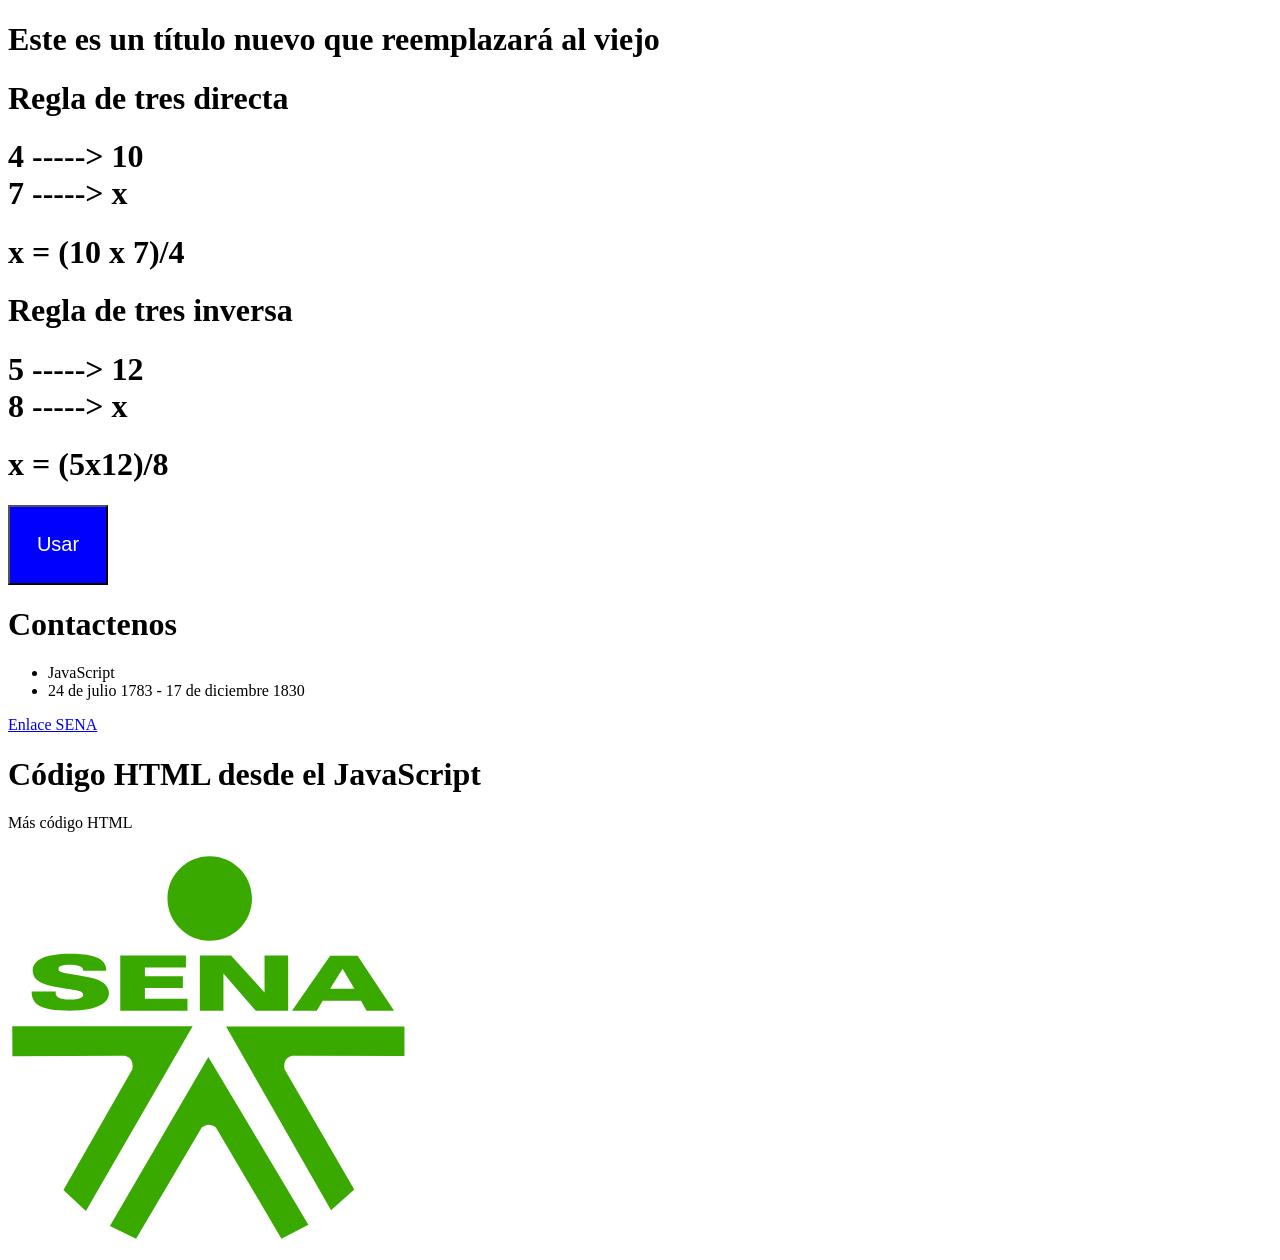
<file: index.html>
<!DOCTYPE html>
<html lang="es">
    <head>
        <meta charset="UTF-8">
        <meta name="viewport" content="width=device-width, initial-scale=1.0">
        <title>Fundamentos de JavaScript - SENA</title>
    </head>

    <body>

        <header>

            <div id="divPadre">
                <h3 id="tituloHijo">Este es un títutlo hijo</h3>
                <h3 id="tituloHijo2">Este es un título hijo 2</h3>
            </div>

        </header>

        <h1 id="tituloGrande">Fundamentos de JavaScript</h1>

        <h1>Regla de tres directa</h1>

        <h1>4   ----->   10<br>7   ----->   x</h1>
        <h1>x = (10 x 7)/4</h1>

        <h1>Regla de tres inversa</h1>

        <h1>5   ----->   12<br>8   ----->   x</h1>

        <h1>x = (5x12)/8</h1>

        <button onclick="calculadora()" style="background-color:blue; color:white; height:80px; width: 100px; font-size:20px;">Usar</button>

        <footer>
            <h1>Contactenos</h1>

            <ul id="lista"> <!-- Elemento padre-->
                <!--Elementos hijos-->
            </ul>

            <a id="mylink" href="https://www.sena.edu.co/">Enlace SENA</a>
        </footer>

        <!--Insertar más código HTTML desde el JavaScript-->

        <script src="dom.js">
        </script>
    </body>
</html>
</file>
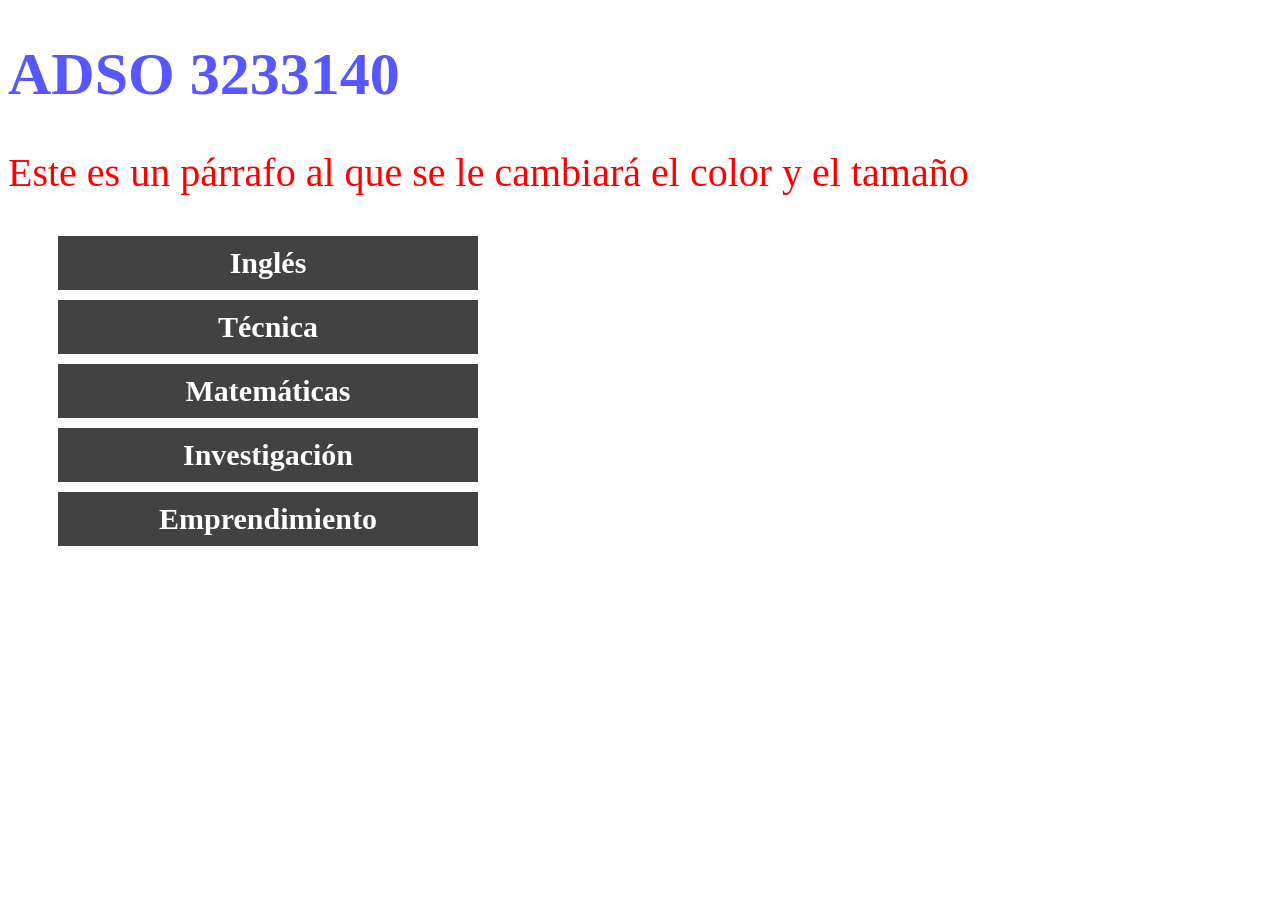
<file: actividad_8_dom.html>
<!DOCTYPE html>
<html lang="es">
    <head>

    </head>
        <meta charset="UTF-8">
        <meta name="viewport" content="width=device-width, initial-scale=1.0">
        <title>Actividad 8 DOM</title>
        <link rel="stylesheet" href="styles.css">
    <body>
        
        <h1 id="titulo"></h1>

        <p id="mensaje"></p>

        <ul id="lista">

        </ul>



        <script src="actividad_8_dom.js"></script>

    </body>
</html>
</file>
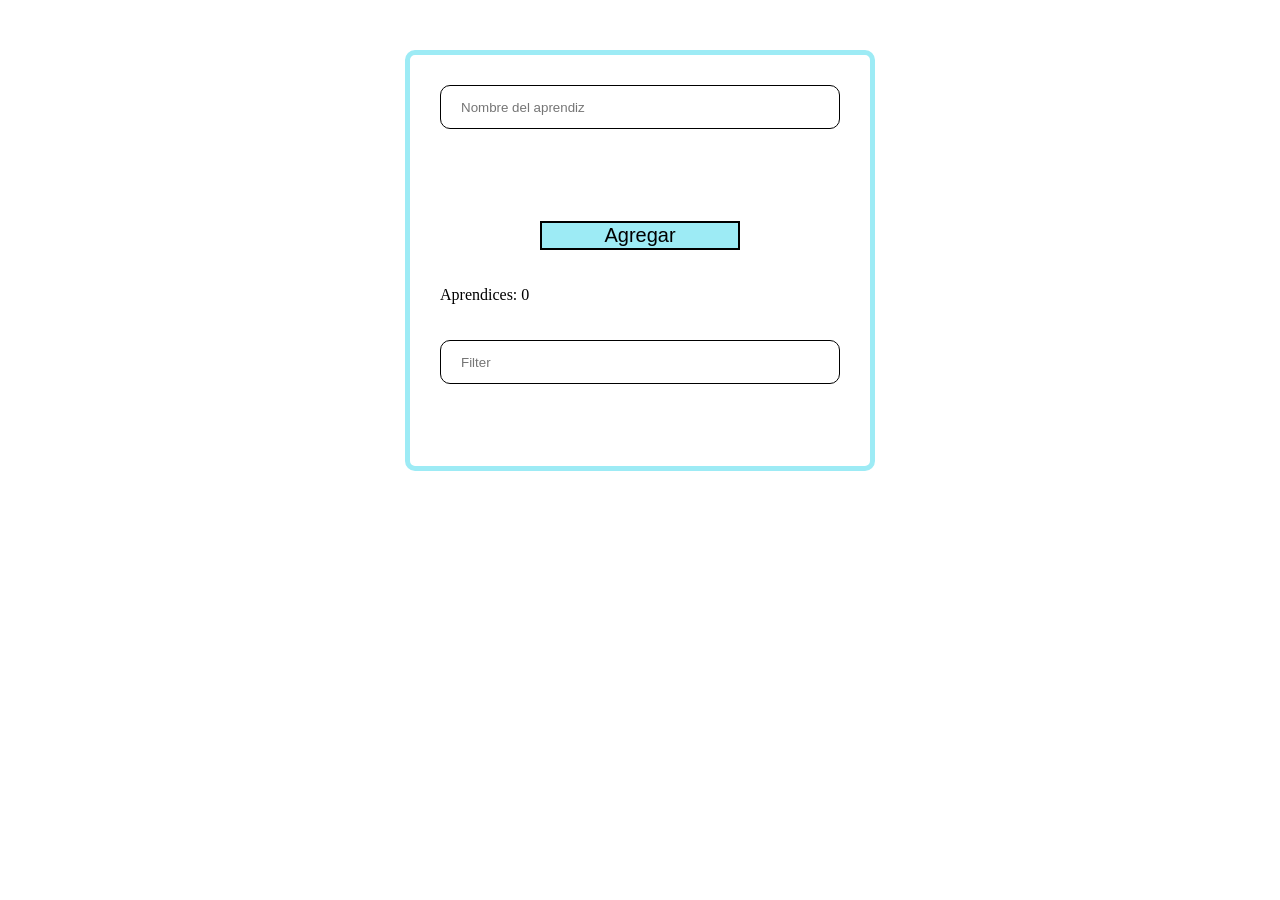
<file: actividad_9.html>
<!DOCTYPE html>
<html>
    <head>
        <meta charset="UTF-8">
        <meta name="viewport" content="width=device-width, initial-scale=1.0">
        <title>Actividad 9 Eventos</title>
        <link rel="stylesheet" href="styles.css">
    </head>

    <body>
        <div id="agregar">
            <input type="text" id="nombre" placeholder="Nombre del aprendiz">
            <p id="mostrar"></p>
            <button id="btn-enviar">Agregar</button>
            <p id="contadorAprendices">Aprendices: 0</p>
            <input type="text" id="filtro" placeholder="Filter">
            <ul id="lista"></ul>
        </div>

        <script src="actividad_9.js"></script>
    </body>
</html>
</file>
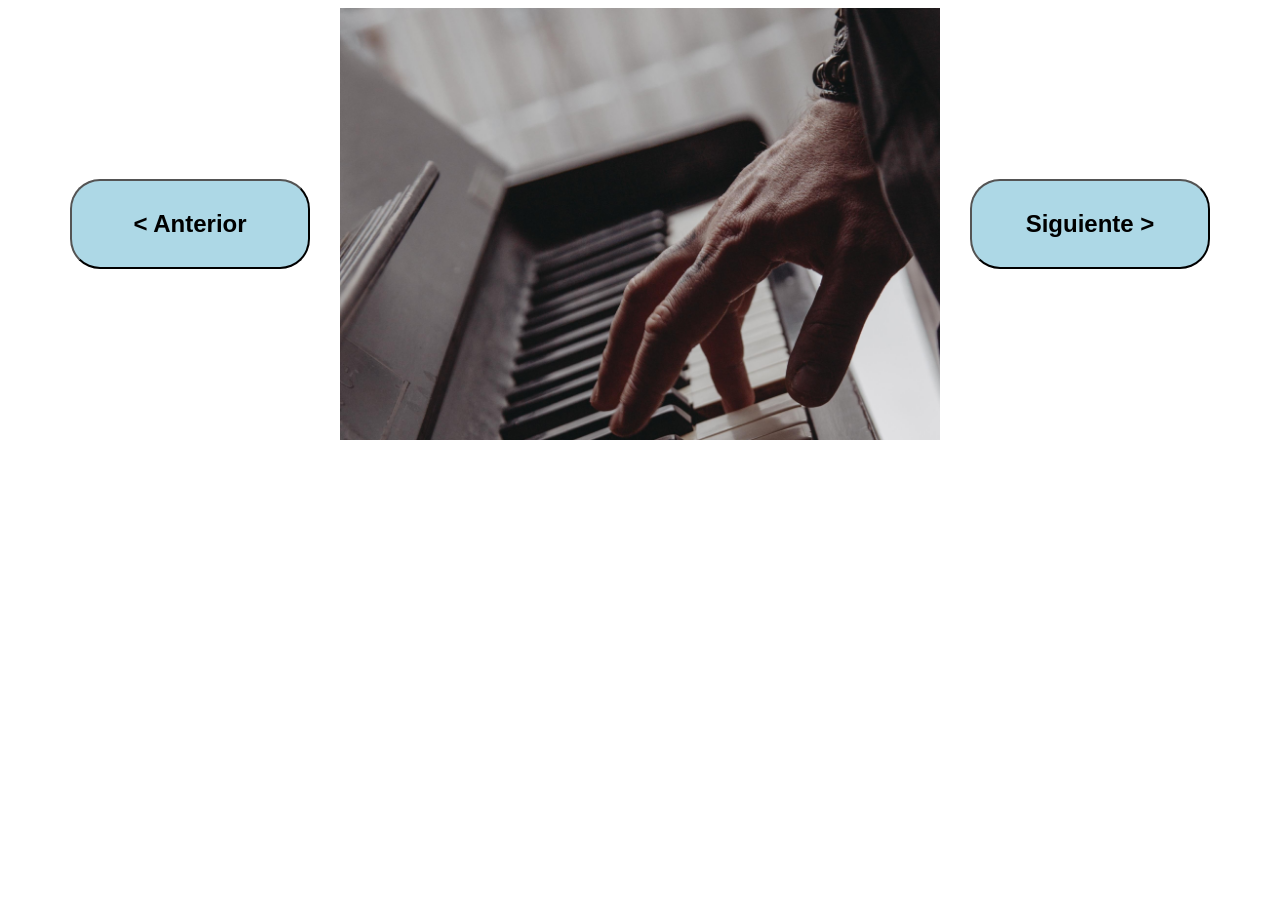
<file: carrusel.html>
<!DOCTYPE html> 
<html>
    <head>
        <meta charset="UTF-8">
        <meta name="viewport" content="width=device-width, initial-scale=1.0">
        <title>Carrusel</title>
        <link rel="stylesheet" href="styles.css">
    </head>

    <body>
        <div id="carrusel">
            <button id="btnAnterior">< Anterior</button>
            <img id="slider" width="600px" src="assets/images/img1.jpg">
            <button id="btnSiguiente">Siguiente ></button>
        </div>

        <script src="carrusel.js"></script>
    </body>

</html>
</file>
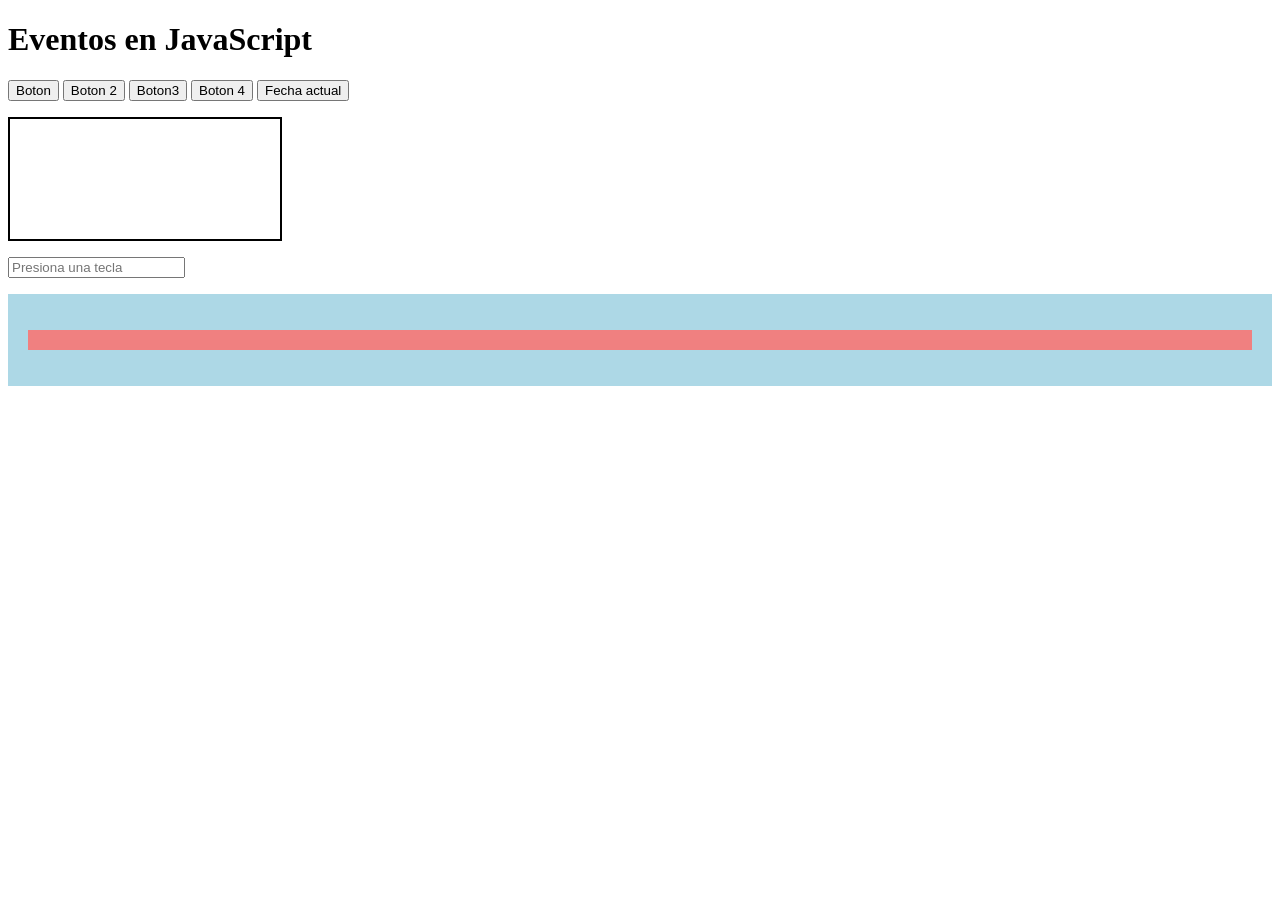
<file: eventos.html>
<!DOCTYPE html>
<html>

    <head></head>

    <body onload="cargarPagina()">

        <h1>Eventos en JavaScript</h1>

        <button onclick="alert('Hola')">Boton</button>

        <button onclick="saludar()">Boton 2</button>

        <button id="boton3">Boton3</button>

        <button id="boton4">Boton 4</button>

        <button id="btnDate">Fecha actual</button>
        
        <p id="fecha"></p>

        <div id="box" style="width: 250px; height: 100px; border: 2px solid black; padding: 10px;"></div>

        <p id="cursor"></p>
        
        <input type="text" id="tecla" placeholder="Presiona una tecla">
        <p id="mostrarTecla"></p>

        <!--Propagación de eventos-->

        <div id="myDiv" style="background-color: lightblue; padding: 20px;"> <!--Contenedor-->
            <p id="myP" style=" background-color: lightcoral; padding: 10px;"></p> <!--Parrafo interno-->
        </div>

        

        <script src="eventos.js"></script>
    </body>

</html>
</file>
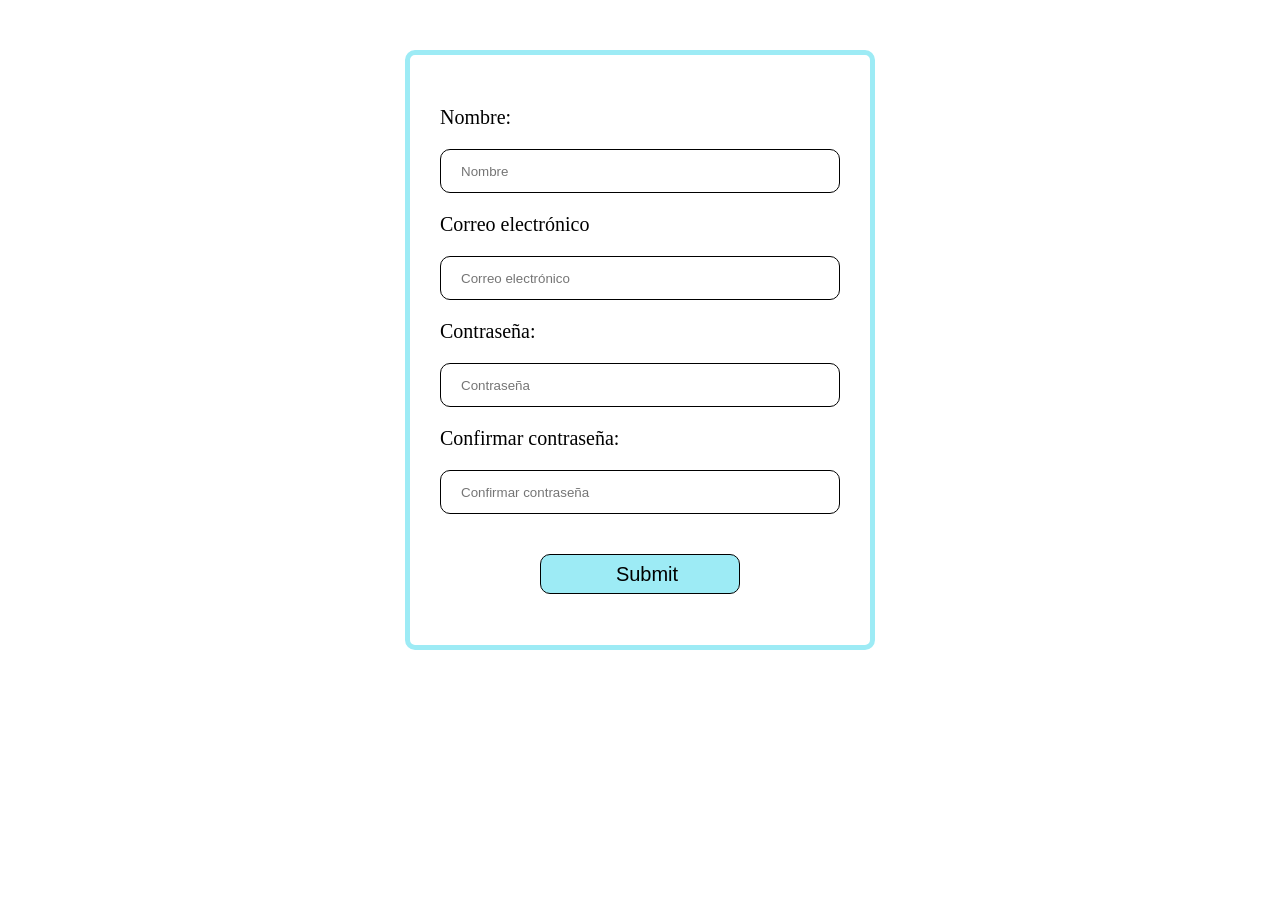
<file: validacion.html>
<!DOCTYPE html> 
<html>
    <head>
        <meta charset="UTF-8">
        <meta name="viewport" content="width=device-width, initial-scale=1.0">
        <title>Validar formulario</title>
        <link rel="stylesheet" href="styles.css">
    </head>

    <body>
        <form id="formulario" onsubmit="return validarContrasena()">
            <label for="nombre">Nombre:</label>
            <input type="text" id="nombre" placeholder="Nombre" required>
            <label for="correo">Correo electrónico</label>
            <input type="email" placeholder="Correo electrónico" id="correo" required>
            <label for="contrasena">Contraseña:</label>
            <input type="password" placeholder="Contraseña" id="contrasena" required>
            <label for="confirmar">Confirmar contraseña:</label>
            <input type="password" placeholder="Confirmar contraseña" id="confirmar" required>
            <input type="submit" id="subir">
        </form>
        <script src="validacion.js"></script>
    </body>

</html>
</file>
<file: styles.css>
.destacado {
    color : rgba(0, 0, 255, 0.658);
    font-size : 60px;
    font-weight: bold;
    margin-bottom: 20px;
}

.elemento {
    font-size: 30px;
    color: white;
    font-weight: bold;
    background-color: rgb(66, 66, 66);
    gap: 10px;
    padding: 10px;
    margin : 10px;
    width: 400px;
    text-align: center;
}

.tachado {
    text-decoration: line-through;
    cursor: pointer;
    color: black;
}

.botonEliminar {
    background-color: rgb(199, 29, 86);
    color: black;
    width: 150px;
    font-weight: bold;
    height: 40px;
    margin: 20px;
    border: 3px solid black;
}

.botones {
    background-color: lightblue;
    font-weight: bold;
    font-size: 24px;
    height: 90px;
    width: 240px;
    border-radius: 30px;
}

#carrusel {
    display: flex;
    margin: auto;
    gap: 30px;
    align-items: center;
    justify-content: center;
}

#formulario {
    display: flex;
    flex-direction: column;
    gap: 20px;
    margin: auto;
    margin-top: 50px;
    width: 400px;
    height: 530px;
    background-color: white;
    padding: 30px;
    justify-content: center;
    border: 5px solid rgb(157, 235, 245);
    border-radius: 10px;
}

#formulario label {
    font-size: 20px;
}

#formulario input {
    height: 40px;
    padding-left: 20px;
    border-radius: 10px;
    border: 1px solid black;
}

#subir {
    background-color: rgb(157, 235, 245);
    width: 200px;
    margin-left: auto;
    margin-right: auto;
    margin-top: 20px;
    font-size: 20px;
    border: 4px solid black;
}

#agregar {
    display: flex;
    flex-direction: column;
    gap: 20px;
    margin: auto;
    margin-top: 50px;
    width: 400px;
    background-color: white;
    padding: 30px;
    justify-content: center;
    border: 5px solid rgb(157, 235, 245);
    border-radius: 10px;
}

#agregar input {
    height: 40px;
    padding-left: 20px;
    border-radius: 10px;
    border: 1px solid black;
}

#btn-enviar {
    background-color: rgb(157, 235, 245);
    width: 200px;
    margin-left: auto;
    margin-right: auto;
    margin-top: 20px;
    font-size: 20px;
    border: 2px solid black;
}
</file>
